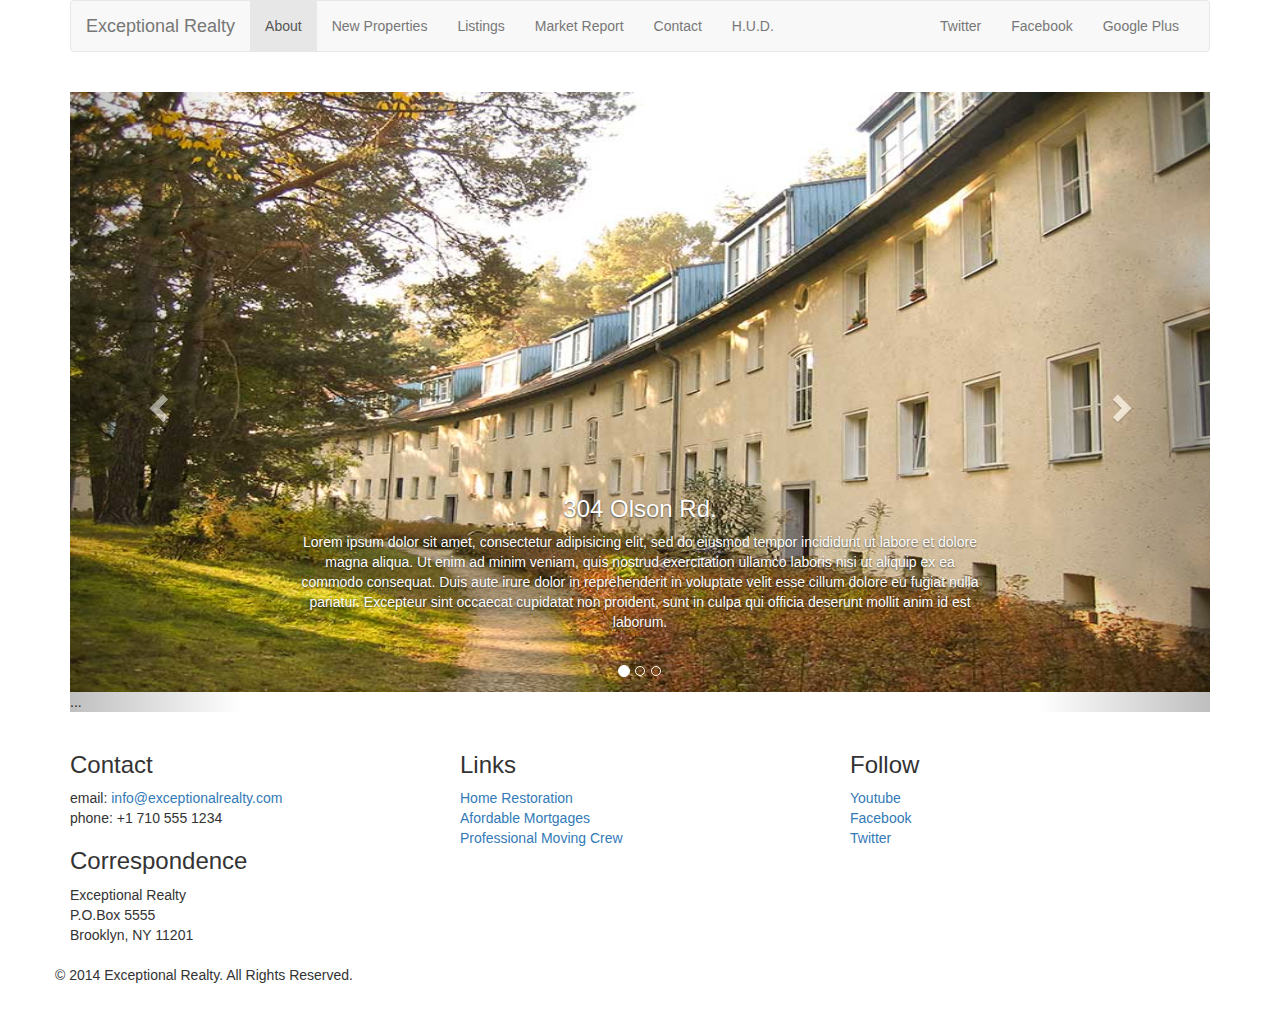
<file: new-properties.html>
<!DOCTYPE html>
<html lang="en">
  <head>
    <meta charset="utf-8">
    <meta http-equiv="X-UA-Compatible" content="IE=edge">
    <meta name="viewport" content="width=device-width, initial-scale=1">
    <!-- The above 3 meta tags *must* come first in the head; any other head content must come *after* these tags -->
    <title>Exceptional Realty Group - Luxury Homes - About</title>

    <!-- Bootstrap -->
    <link href="css/bootstrap.min.css" rel="stylesheet">
    <link rel="stylesheet" type="text/css" href="css/style.css">

    <!-- HTML5 shim and Respond.js for IE8 support of HTML5 elements and media queries -->
    <!-- WARNING: Respond.js doesn't work if you view the page via file:// -->
    <!--[if lt IE 9]>
      <script src="https://oss.maxcdn.com/html5shiv/3.7.2/html5shiv.min.js"></script>
      <script src="https://oss.maxcdn.com/respond/1.4.2/respond.min.js"></script>
    <![endif]-->
  </head>
  <body>
   <div class="container">
   <div class="row">
     <div class="col-sm-12">
       <nav class="navbar navbar-default">
          <div class="container-fluid">
            <!-- Brand and toggle get grouped for better mobile display -->
            <div class="navbar-header">
              <button type="button" class="navbar-toggle collapsed" data-toggle="collapse" data-target="#bs-example-navbar-collapse-1" aria-expanded="false">
                <span class="sr-only">Toggle navigation</span>
                <span class="icon-bar"></span>
                <span class="icon-bar"></span>
                <span class="icon-bar"></span>
              </button>
              <a class="navbar-brand" href="#">Exceptional Realty</a>
            </div>

            <!-- Collect the nav links, forms, and other content for toggling -->
            <div class="collapse navbar-collapse" id="bs-example-navbar-collapse-1">
              <!-- Main Nav Links-->
              <ul class="nav navbar-nav">
                <li class="active"><a href="index.html">About<span class="sr-only">(current)</span></a></li>
                <li><a href="new-prperties.html">New Properties</a></li>
                <li><a href="#">Listings</a></li>
                <li><a href="#">Market Report</a></li>
                <li><a href="#">Contact</a></li>
                <li><a href="#" target="_blank">H.U.D.</a></li>
                </ul>
                <!-- Social Nav Links-->
              <ul class="nav navbar-nav navbar-right">
                <li><a class="twit" href="#" title="Twitter">Twitter</a></li>
                <li><a class="fbook" href="#" title="Facebook">Facebook</a></li>
                <li><a class="gplus" href="#" title="Google Plus">Google Plus</a></li>
              </ul>
            </div><!-- /.navbar-collapse -->
          </div><!-- /.container-fluid -->
        </nav> 
     </div>
   </div>

        <div class="row">
          <div class="col-xs-12">
            <div id="carousel-example-generic" class="carousel slide" data-ride="carousel">
          <!-- Indicators -->
          <ol class="carousel-indicators">
            <li data-target="#carousel-example-generic" data-slide-to="0" class="active"></li>
            <li data-target="#carousel-example-generic" data-slide-to="1"></li>
            <li data-target="#carousel-example-generic" data-slide-to="2"></li>
          </ol>

          <!-- Wrapper for slides -->
          <div class="carousel-inner" role="listbox">
            <div class="item active">
              <img src="images/new-1.jpg" alt="304 Olson Rd.">
              <div class="carousel-caption">
              <h3>304 Olson Rd.</h3>
              <p>Lorem ipsum dolor sit amet, consectetur adipisicing elit, sed do eiusmod
              tempor incididunt ut labore et dolore magna aliqua. Ut enim ad minim veniam,
              quis nostrud exercitation ullamco laboris nisi ut aliquip ex ea commodo
              consequat. Duis aute irure dolor in reprehenderit in voluptate velit esse
              cillum dolore eu fugiat nulla pariatur. Excepteur sint occaecat cupidatat non
              proident, sunt in culpa qui officia deserunt mollit anim id est laborum.</p>
              </div>
            </div>

            <div class="item">
              <img src="images/new-2.jpg" alt="9872 Freemont Dr.">
              <div class="carousel-caption">
              <h3>9872 Freemont Dr.</h3>
              <p>Lorem ipsum dolor sit amet, consectetur adipisicing elit, sed do eiusmod
              tempor incididunt ut labore et dolore magna aliqua. Ut enim ad minim veniam,
              quis nostrud exercitation ullamco laboris nisi ut aliquip ex ea commodo
              consequat. Duis aute irure dolor in reprehenderit in voluptate velit esse
              cillum dolore eu fugiat nulla pariatur. Excepteur sint occaecat cupidatat non
              proident, sunt in culpa qui officia deserunt mollit anim id est laborum.</p>
              </div>
            </div>

            ...
          </div>

          <!-- Controls -->
          <a class="left carousel-control" href="#carousel-example-generic" role="button" data-slide="prev">
            <span class="glyphicon glyphicon-chevron-left" aria-hidden="true"></span>
            <span class="sr-only">Previous</span>
          </a>
          <a class="right carousel-control" href="#carousel-example-generic" role="button" data-slide="next">
            <span class="glyphicon glyphicon-chevron-right" aria-hidden="true"></span>
            <span class="sr-only">Next</span>
          </a>
        </div>
          </div> <!--col-->
        </div> <!--ROW-->


 <div class="row">
      <div class="col-sm-4"> <h3>Contact</h3>
          <p>
            email: <a href="mailto:info@exceptionalrealty.com">info@exceptionalrealty.com</a><br>
            phone: +1 710 555 1234
          </p>
          <h3>Correspondence</h3>
          <address>
            Exceptional Realty<br>
            P.O.Box 5555<br>
            Brooklyn, NY 11201
          </address>
          </div>
      <div class="col-sm-4">
          <h3>Links</h3>
          <p>
            <a href="#" target="_blank">Home Restoration</a><br>
            <a href="#" target="_blank">Afordable Mortgages</a><br>
            <a href="#" target="_blank">Professional Moving Crew</a>
          </p>
        </div>
      <div class="col-sm-4">
        <h3>Follow</h3>
          <p>
            <a href="#" target="_blank">Youtube</a><br>
            <a href="#" target="_blank">Facebook</a><br>
            <a href="#" target="_blank">Twitter</a>
          </p>
          </div>

          <div class="row">
            <div class="col-sm-12">
               &copy; 2014 Exceptional Realty. All Rights Reserved.
            </div>
          </div>
    </div>

   </div><!-- Closing of Container -->

    <!-- jQuery (necessary for Bootstrap's JavaScript plugins) -->
    <script src="https://ajax.googleapis.com/ajax/libs/jquery/1.11.3/jquery.min.js"></script>
    <!-- Include all compiled plugins (below), or include individual files as needed -->
    <script src="js/bootstrap.min.js"></script>
  </body>
</html>
</file>
<file: css/style.css>
img, video, audio, iframe, table, form {
  width: 100%; /* IE */
  max-width: 100%; /* FF, Safari, Chrome */
}

.row {
  margin-bottom: 20px;
}
/********** CAROSEL STYLES **********/

#carousel-example-generic .item img {
  height:auto;
}
.carousel-caption p {
  display: none;
}

@media only screen and (min-width: 768px) {
#carousel-example-generic .item img {
  height:384px;
}
}
@media only screen and (min-width: 992px) {
  #carousel-example-generic .item img {
  height:496px;
}
.carousel-caption p {
  display: block;
}
}

@media only screen and (min-width: 1200px) {
  @media only screen and (min-width: 992px) {
  #carousel-example-generic .item img {
  height:600px;
}
</file>
